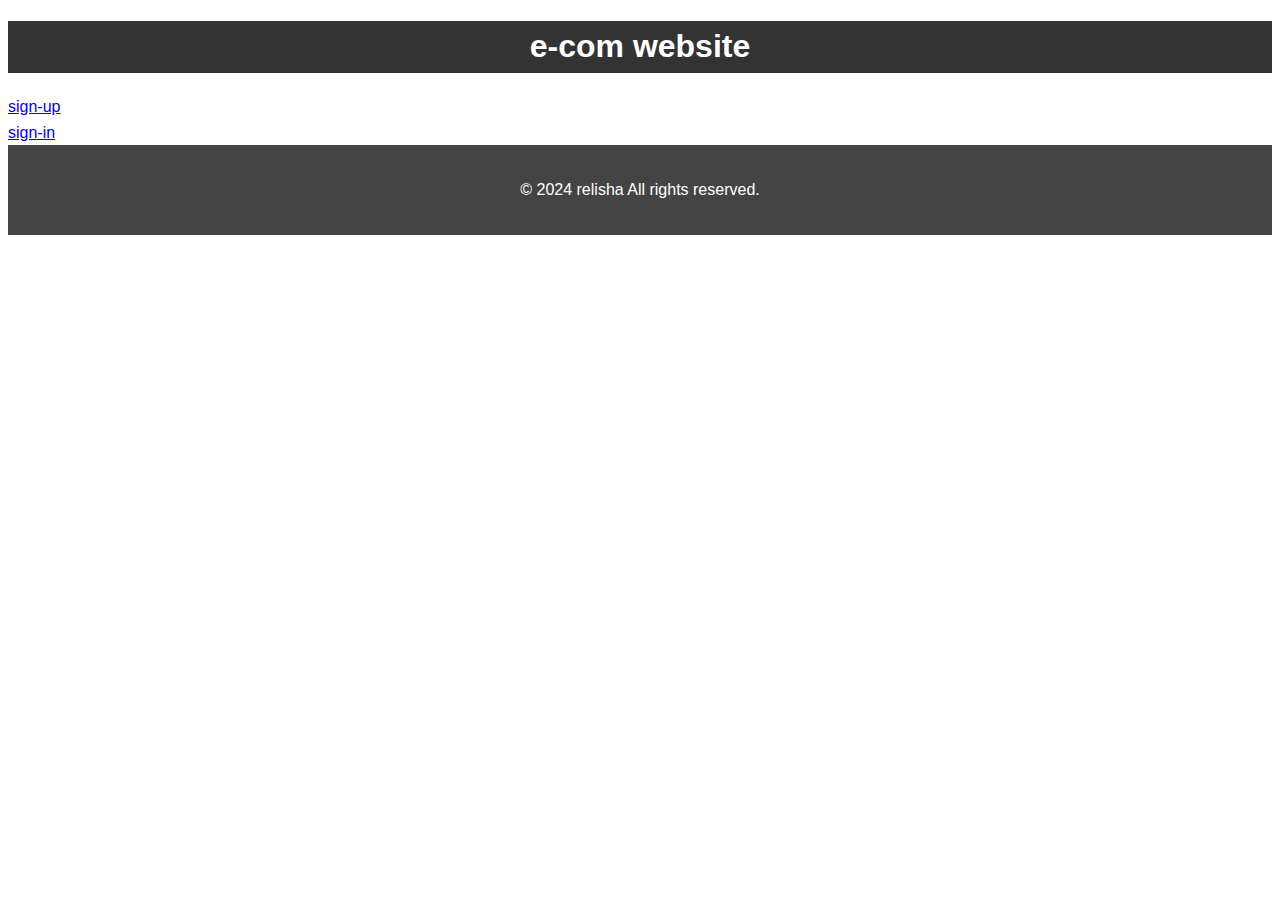
<file: index.html>
<!DOCTYPE html>
<html lang="en">
<head>
    <meta charset="UTF-8">
    <meta name="viewport" content="width=device-width, initial-scale=1.0">
    <title>Document</title>
    <link rel="stylesheet" href="styles.css">
    
</head>
<body>
    <header>
        <div class="website">
            <h1>e-com website</h1>
        </div>
        </header>
        
<div class="maincontainer">
    <a href="signup.html">sign-up</a>
    <br>

    <a href="signin.html">sign-in</a>
</div>

<footer>
        
    <p>&copy; 2024 relisha All rights reserved.</p>
    </footer>
    
</body>
</html>
</file>
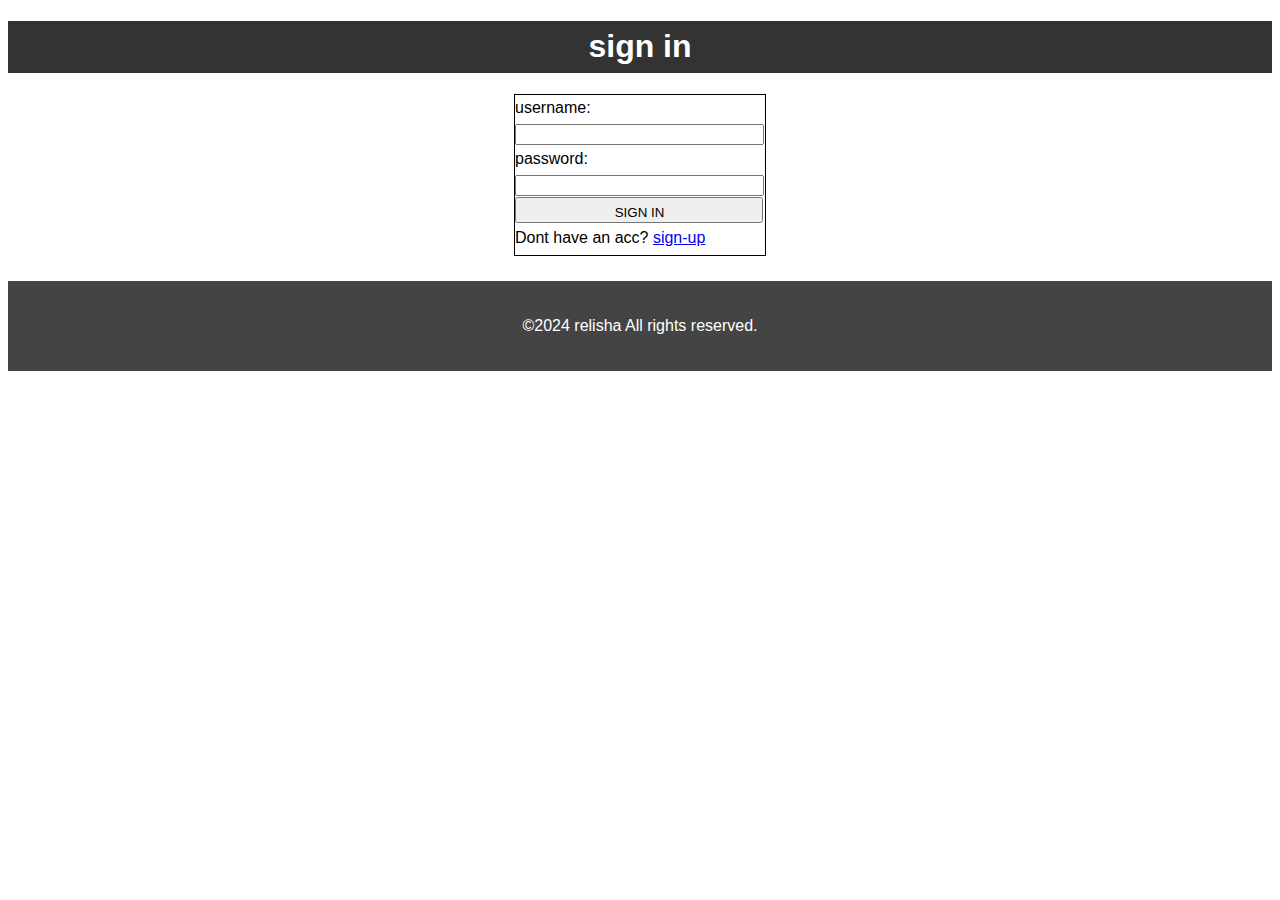
<file: signin.html>
<!DOCTYPE html>
<html lang="en">
<head>
    <meta charset="UTF-8">
    <meta name="viewport" content="width=device-width, initial-scale=1.0">
    <title>Document</title>
    
    <link rel="stylesheet" href="styles.css">

</head>
<body>
    <header>
        <div class="website">
            <h1>sign in </h1>
        </div>
        </header>
    <div class="container1">
        
    <form>
        <label for="username">username:</label><br>
        <input type="username" id="username" name="username"><br>
        <label for="password">password:</label><br>
        <input type="password" id="password" name="password"><br>
        
       
        <button type="submit">SIGN IN</button> <br>

       Dont have an acc?
      <a href="signup.html">sign-up</a>
      </form>
    </div>
    <br>

    <footer>
        
        <p>&copy;2024 relisha All rights reserved.</p>
        </footer>
        
    
    
</body>
</html>
</file>
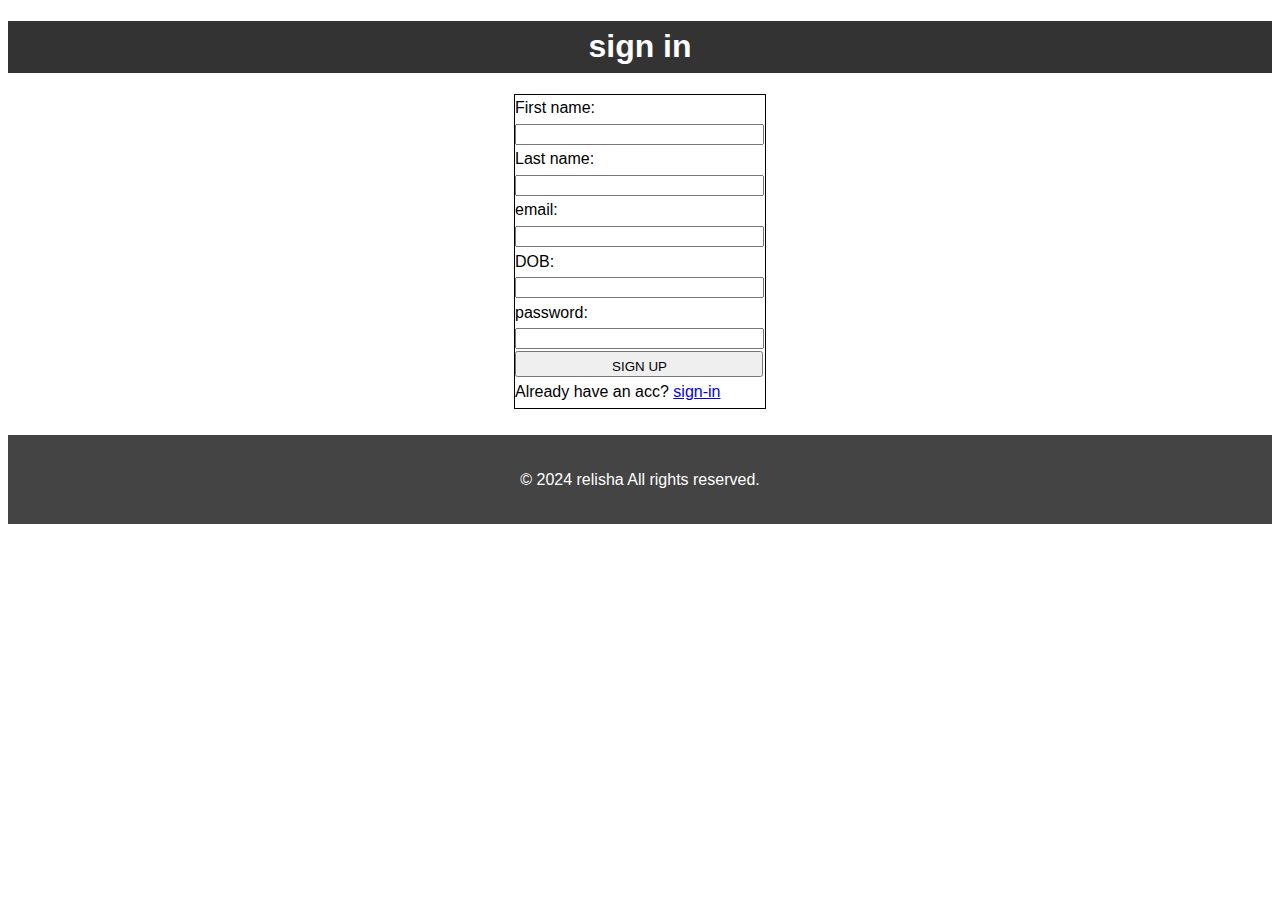
<file: signup.html>
<!DOCTYPE html>
<html lang="en">
<head>
    <meta charset="UTF-8">
    <meta name="viewport" content="width=device-width, initial-scale=1.0">
    <title>Document</title>
    <link rel="stylesheet" href="styles.css">
</head>
<body>

    <header>
        <div class="website">
            <h1>sign in </h1>
        </div>
        </header>
    <div class="container">
        
    
    <form>
        <label for="first name">First name:</label><br>
        <input type="text" id="first name" name="first name"><br>
        <label for="lastname">Last name:</label><br>
        <input type="text" id="lastname" name="lastname"><br>
        <label for="email">email:</label><br>
        <input type="text" id="email" name="email"><br>
        <label for="DOB">DOB:</label><br>
        <input type="text" id="DOB" name="DOB"><br>
        <label for="password">password:</label><br>
        <input type="password" id="password" name="password"><br>
        
       
       
        <button type="submit">SIGN UP</button> <br>
        Already have an acc?
      <a href="signin.html">sign-in</a>
      </form>
      
    </div>
    <br>
    <footer>
        
        <p>&copy; 2024 relisha All rights reserved.</p>
        </footer>
        
        
    
    
</body>
</html>
</file>
<file: styles.css>
body {
    font-family: Arial, sans-serif;
    line-height: 1.6;
    }
    header  {
    background-color: #333;
    color: #fff;
    text-align: center;
   
    }
    
    .header-content {
    text-align: center;
    }
    
    
    .container1 { 
        border:1px solid;
        margin: 0 auto; 
        width:250px;
        padding-bottom: 4px;
        }

    .container{ 
        border:1px solid;
            margin: 0 auto; 
            width:250px;
            padding-bottom: 4px;
            }
    input{
        width: 240px;
        padding-left: 3px;
        padding-right: 2px;

    }
    button{
        width: 248px;
        padding-top: 6px;
        padding-left: 3px;
        padding-right: 2px;


    }

    footer {
        text-align: center;
        padding: 1rem 0;
        background-color: #444;
        color: #fff;
        }
       
        /* Media Queries */
        @media screen and (max-width: 768px) {
        header {
        flex-direction: column;
        }
    }
</file>
